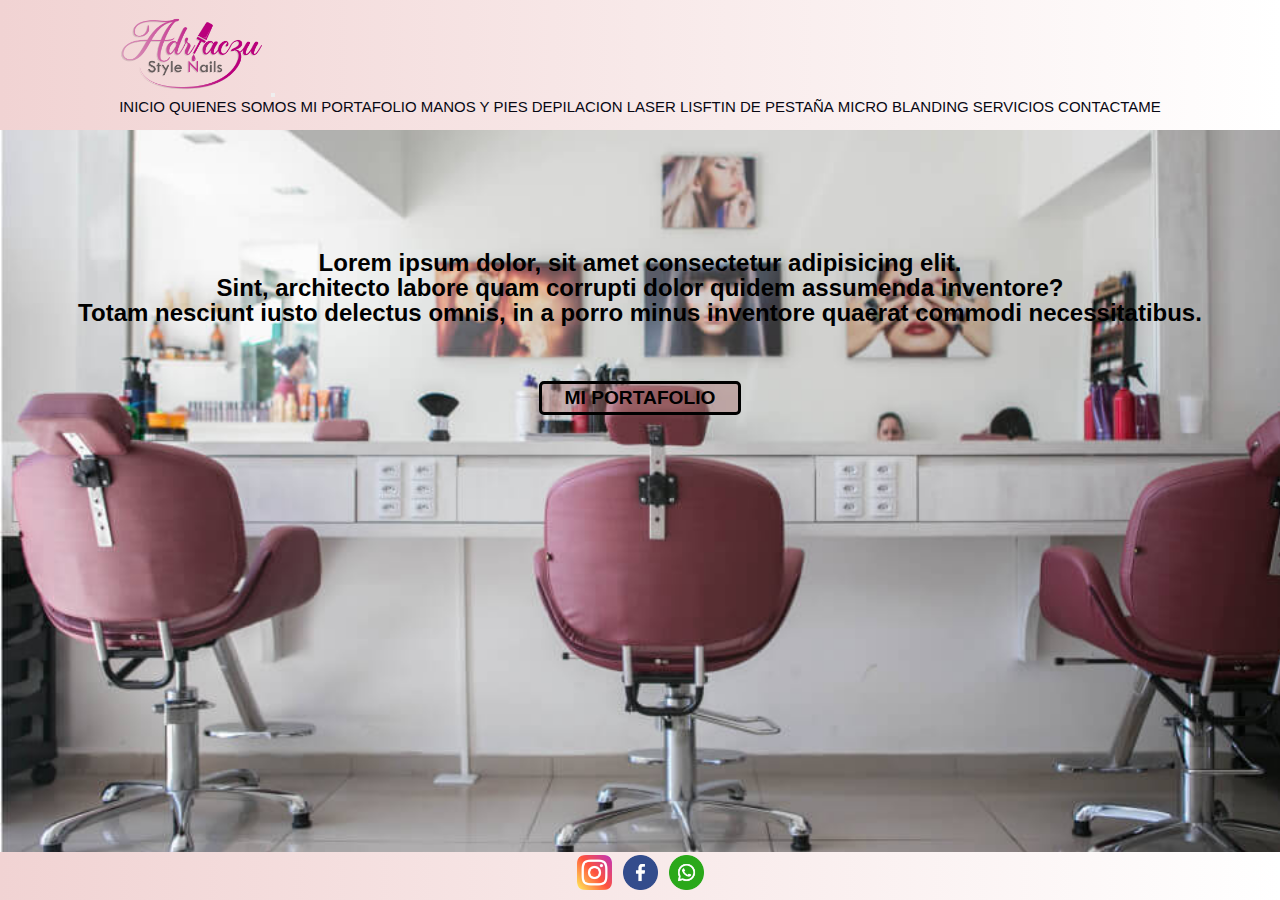
<file: index.html>
<!DOCTYPE html>
<html lang="en">

<head>
    <meta charset="UTF-8">
    <meta http-equiv="X-UA-Compatible" content="IE=edge">
    <meta name="viewport" content="width=, initial-scale=1.0">
    <link rel=”stylesheet” href=”https://cdnjs.cloudflare.com/ajax/libs/font-awesome/4.7.0/css/font-awesome.min.css”>
    <link href="https://cdn.jsdelivr.net/npm/bootstrap@5.2.0-beta1/dist/css/bootstrap.min.css" rel="stylesheet"
        integrity="sha384-0evHe/X+R7YkIZDRvuzKMRqM+OrBnVFBL6DOitfPri4tjfHxaWutUpFmBp4vmVor" crossorigin="anonymous">
    <link rel="stylesheet" href="css/style.css">
    <title>Adri ACZU Style Nails</title>
</head>

<body class="imgFondo">
    
    <!-- Encabezado -->
    <header>
        <nav class="navbar navbar-expand-lg bg-light">
            <div class="container-fluid">
                <a class="navbar-brand" href="index.html"><img class="logo" width="150px" src="./img/logo2.png"
                        alt="logo"></a>
                <button class="navbar-toggler" type="button" data-bs-toggle="collapse"
                    data-bs-target="#navbarSupportedContent" aria-controls="navbarSupportedContent"
                    aria-expanded="false" aria-label="Toggle navigation">
                    <span class="navbar-toggler-icon"></span>
                </button>
                <div class="collapse navbar-collapse" id="navbarSupportedContent">
                    <ul class="navbar-nav ms-auto mb-2 mb-lg-0 ">
                        <li class="nav-item">
                            <a class="nav-link active" aria-current="page" href="./index.html">INICIO</a>
                        </li>
                        <li class="nav-item">
                            <a class="nav-link" href="./quienes.somos.html">QUIENES SOMOS</a>
                        </li>
                        <li class="nav-item">
                            <a class="nav-link" href="./mi.portafolio.html">MI PORTAFOLIO</a>
                        </li>
                        <li class="nav-item dropdown">
                            <a class="nav-link dropdown-toggle" href="./servicios.html" id="navbarDropdown"
                                data-bs-toggle="dropdown">SERVICIOS</a>
                            <ul class="dropdown-menu" aria-labelledby="navbarDropdown">
                                <li><a class="dropdown-item" href="./servicios.html">MANOS Y PIES</a></li>
                                <li><a class="dropdown-item" href="./servicios.html">DEPILACION LASER</a></li>
                                <li><a class="dropdown-item" href="./servicios.html">LISFTIN DE PESTAÑA</a></li>
                                <li><a class="dropdown-item" href="./servicios.html">MICRO BLANDING</a></li>
                            </ul>
                        </li>
                        <li class="nav-item">
                            <a class="nav-link" href="./contactanos.html" target="_blank">CONTACTAME</a>
                        </li>
                    </ul>
                </div>
            </div>
        </nav>
    </header>

    <!-- cuerpo -->
    <main>
        <div class="container">
            <!-- texto que va ir sobre las foto eslogan -->
            <P class="eslogan">Lorem ipsum dolor, sit amet consectetur adipisicing elit. <br> Sint, architecto labore
                quam
                corrupti dolor quidem
                assumenda inventore? <br> Totam nesciunt iusto delectus omnis, in a porro minus inventore quaerat
                commodi
                necessitatibus.</P>
            <!-- Este va ser un boton sobre mi imagen de fondo para ir al portafolio-->
            <a href="./mi.portafolio.html" class="miPortafolio">MI PORTAFOLIO</a>
        </div>
    </main>

    <!-- Pie de pagina con los logos y los vinculos para acceder -->
    <footer class="footer container-fluid">
        <ul>
            <li class="logos">
                <a target="_blank" href="https://www.instagram.com/adriaczu_nails/"> <img width="35xp"
                        src="./img/instagram.png" alt="INSTAGRAM"></a>
            </li>

            <li class="logos">
                <a target="_blank" href="https://www.facebook.com/Adriaczunails/"><img width="35xp"
                        src="./img/facebook.png" alt="FACEBOOK"></a>
            </li>

            <li class="logos">
                <a target="_blank" href="https://wa.me/5491127729313?"><img width="35xp" src="./img/whatsapp.png"
                        alt="WHATSAPP"></a>
            </li>
        </ul>
    </footer>

    <script src="https://cdn.jsdelivr.net/npm/bootstrap@5.2.0-beta1/dist/js/bootstrap.bundle.min.js"
        integrity="sha384-pprn3073KE6tl6bjs2QrFaJGz5/SUsLqktiwsUTF55Jfv3qYSDhgCecCxMW52nD2"
        crossorigin="anonymous"></script>
</body>

</html>
</file>
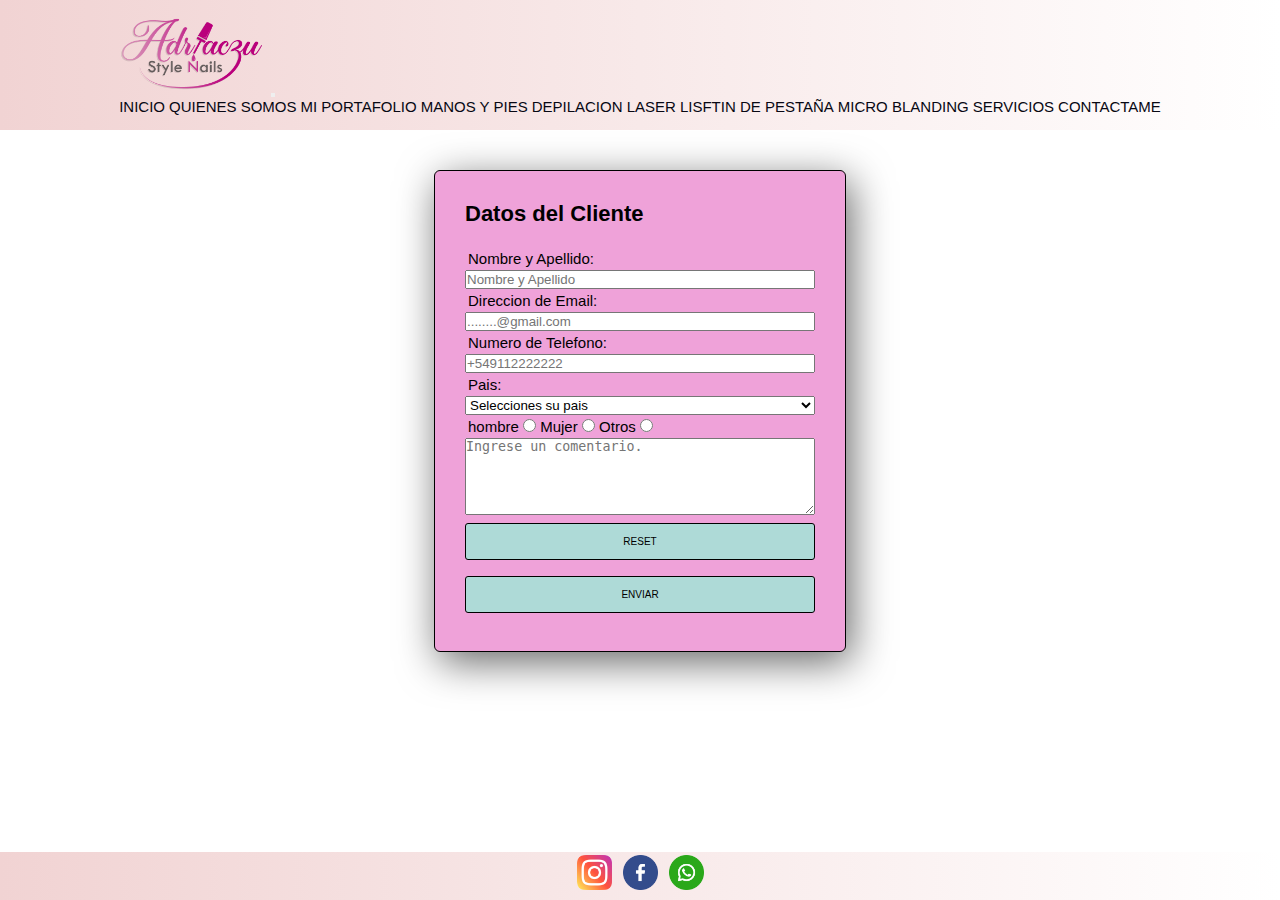
<file: contactanos.html>
<!DOCTYPE html>
<html lang="en">

<head>
    <meta charset="UTF-8">
    <meta http-equiv="X-UA-Compatible" content="IE=edge">
    <meta name="viewport" content="width=, initial-scale=1.0">
    <link rel=”stylesheet” href=”https://cdnjs.cloudflare.com/ajax/libs/font-awesome/4.7.0/css/font-awesome.min.css”>
    <link href="https://cdn.jsdelivr.net/npm/bootstrap@5.2.0-beta1/dist/css/bootstrap.min.css" rel="stylesheet"
        integrity="sha384-0evHe/X+R7YkIZDRvuzKMRqM+OrBnVFBL6DOitfPri4tjfHxaWutUpFmBp4vmVor" crossorigin="anonymous">
    <link rel="stylesheet" href="css/style.css">
    <title>Adri ACZU Style Nails</title>
</head>

<body>
    <!-- Encabezado -->
    <header>
        <nav class="navbar navbar-expand-lg bg-light">
            <div class="container-fluid">
                <a class="navbar-brand" href="index.html"><img class="logo" width="150px" src="./img/logo2.png"
                        alt="logo"></a>
                <button class="navbar-toggler" type="button" data-bs-toggle="collapse"
                    data-bs-target="#navbarSupportedContent" aria-controls="navbarSupportedContent"
                    aria-expanded="false" aria-label="Toggle navigation">
                    <span class="navbar-toggler-icon"></span>
                </button>
                <div class="collapse navbar-collapse" id="navbarSupportedContent">
                    <ul class="navbar-nav ms-auto mb-2 mb-lg-0 ">
                        <li class="nav-item">
                            <a class="nav-link active" aria-current="page" href="./index.html">INICIO</a>
                        </li>
                        <li class="nav-item">
                            <a class="nav-link" href="./quienes.somos.html">QUIENES SOMOS</a>
                        </li>
                        <li class="nav-item">
                            <a class="nav-link" href="./mi.portafolio.html">MI PORTAFOLIO</a>
                        </li>
                        <li class="nav-item dropdown">
                            <a class="nav-link dropdown-toggle" href="./servicios.html" id="navbarDropdown"
                                data-bs-toggle="dropdown">SERVICIOS</a>
                            <ul class="dropdown-menu" aria-labelledby="navbarDropdown">
                                <li><a class="dropdown-item" href="./servicios.html">MANOS Y PIES</a></li>
                                <li><a class="dropdown-item" href="./servicios.html">DEPILACION LASER</a></li>
                                <li><a class="dropdown-item" href="./servicios.html">LISFTIN DE PESTAÑA</a></li>
                                <li><a class="dropdown-item" href="./servicios.html">MICRO BLANDING</a></li>
                            </ul>
                        </li>
                        <li class="nav-item">
                            <a class="nav-link" href="./contactanos.html" target="_blank">CONTACTAME</a>
                        </li>
                    </ul>
                </div>
            </div>
        </nav>
    </header>
    
    <!-- cuerpo -->
    <main>
        <form action="#" method="GET" class="box">
            <h3 class="tituloFor">Datos del Cliente</h3>
            <label class="label">Nombre y Apellido:</label><input type="text" placeholder="Nombre y Apellido">
            <label class="label">Direccion de Email:</label><input type="email" placeholder="........@gmail.com">
            <label class="label">Numero de Telefono:</label><input type="tel" placeholder="+549112222222">
            <label class="label">Pais:</label>
            <select name="pais" class="select">
                <option value="seleccion">Selecciones su pais</option>
                <option value="argentina">Argentina</option>
                <option value="venezuela">Venezuela</option>
                <option value="chile">chile</option>
            </select>
            <label class="label">
                <span>hombre</span>
                <input type="radio" name="sexo" value="hombre">
                <span>Mujer</span>
                <input type="radio" name="sexo" value="Mujer">
                <span>Otros</span>
                <input type="radio" name="sexo" value="Otros">
            </label>
            <textarea name="" id="" cols="30" rows="5" placeholder="Ingrese un comentario."></textarea>
            <input type="reset" value="RESET" class="boton">
            <input type="submit" value="ENVIAR" class="boton">
        </form>
    </main>

    <!-- Pie de pagina con los logos y los vinculos para acceder -->
    <footer class="footer container-fluid">
        <ul>
            <li class="logos">
                <a target="_blank" href="https://www.instagram.com/adriaczu_nails/"> <img width="35xp"
                        src="./img/instagram.png" alt="INSTAGRAM"></a>
            </li>

            <li class="logos">
                <a target="_blank" href="https://www.facebook.com/Adriaczunails/"><img width="35xp"
                        src="./img/facebook.png" alt="FACEBOOK"></a>
            </li>

            <li class="logos">
                <a target="_blank" href="https://wa.me/5491127729313?"><img width="35xp" src="./img/whatsapp.png"
                        alt="WHATSAPP"></a>
            </li>
        </ul>
    </footer>
    <script src="https://cdn.jsdelivr.net/npm/bootstrap@5.2.0-beta1/dist/js/bootstrap.bundle.min.js"
        integrity="sha384-pprn3073KE6tl6bjs2QrFaJGz5/SUsLqktiwsUTF55Jfv3qYSDhgCecCxMW52nD2"
        crossorigin="anonymous"></script>
</body>

</html>
</file>
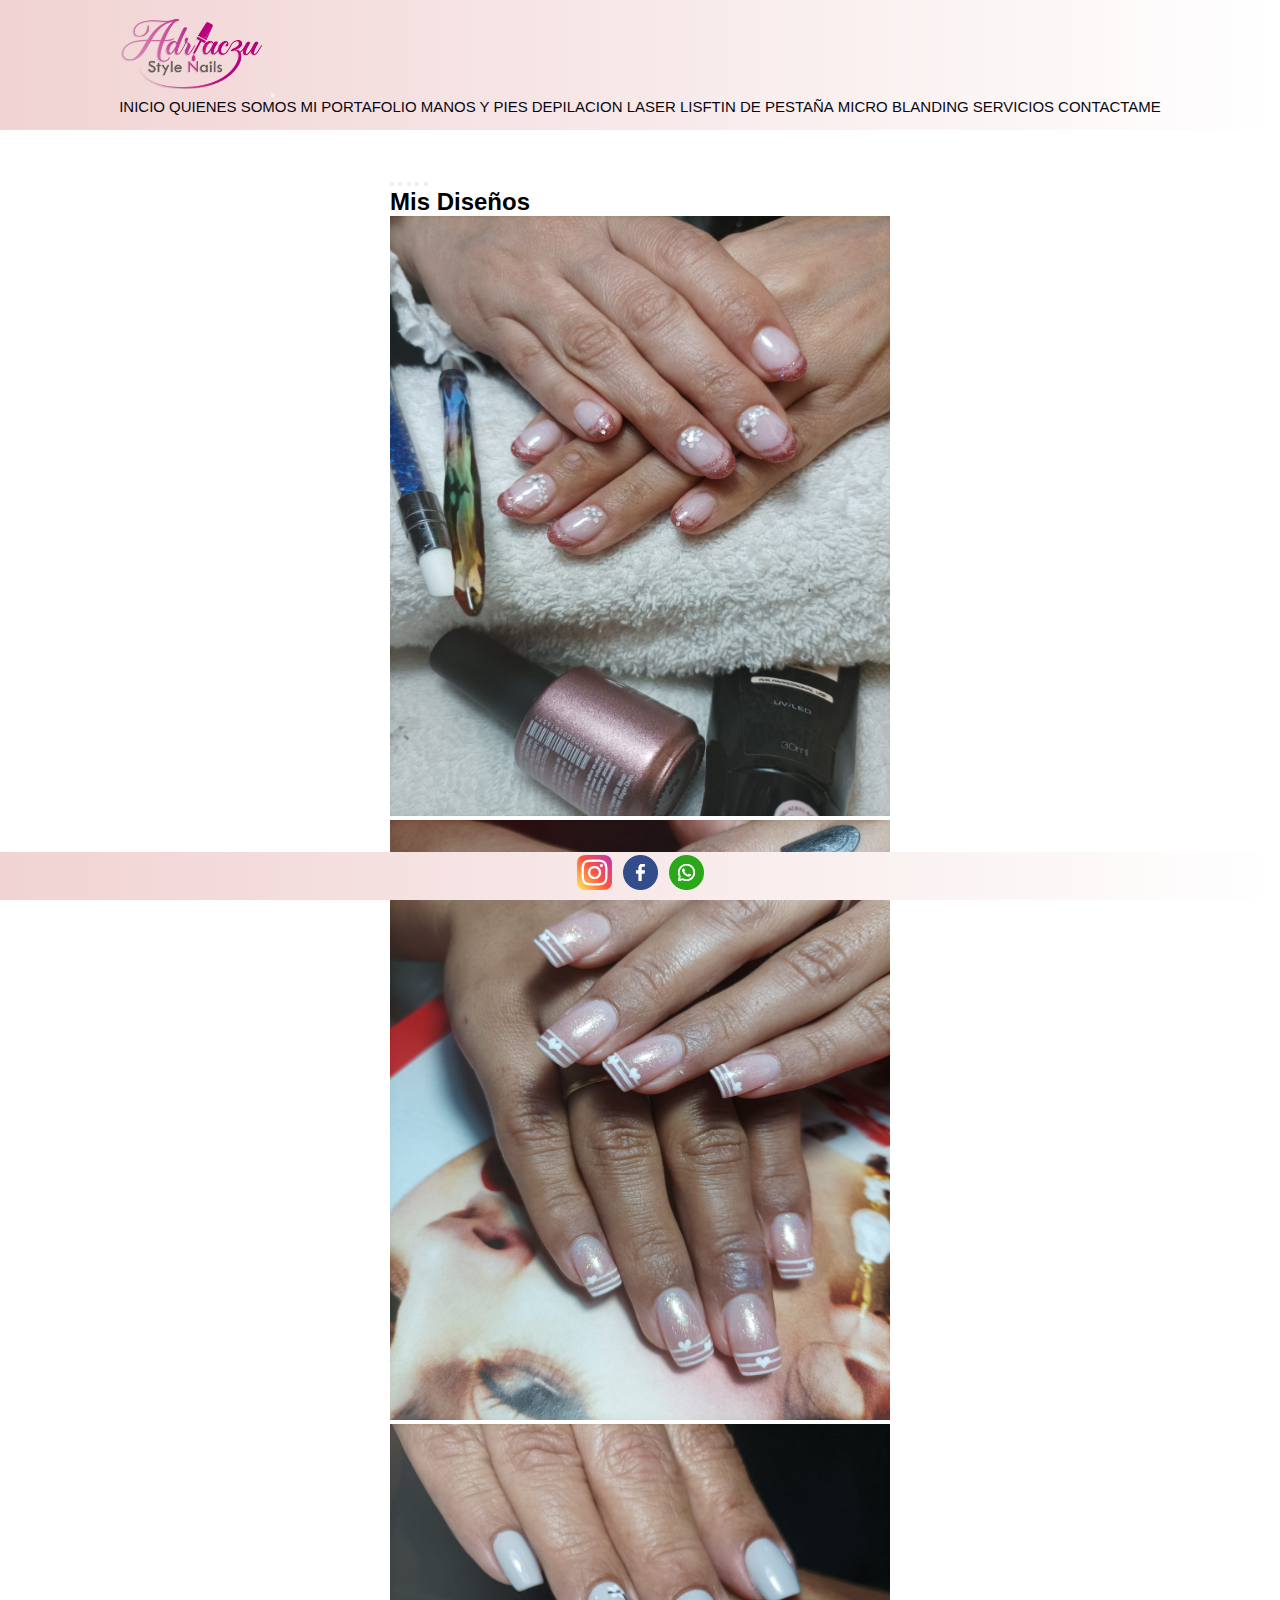
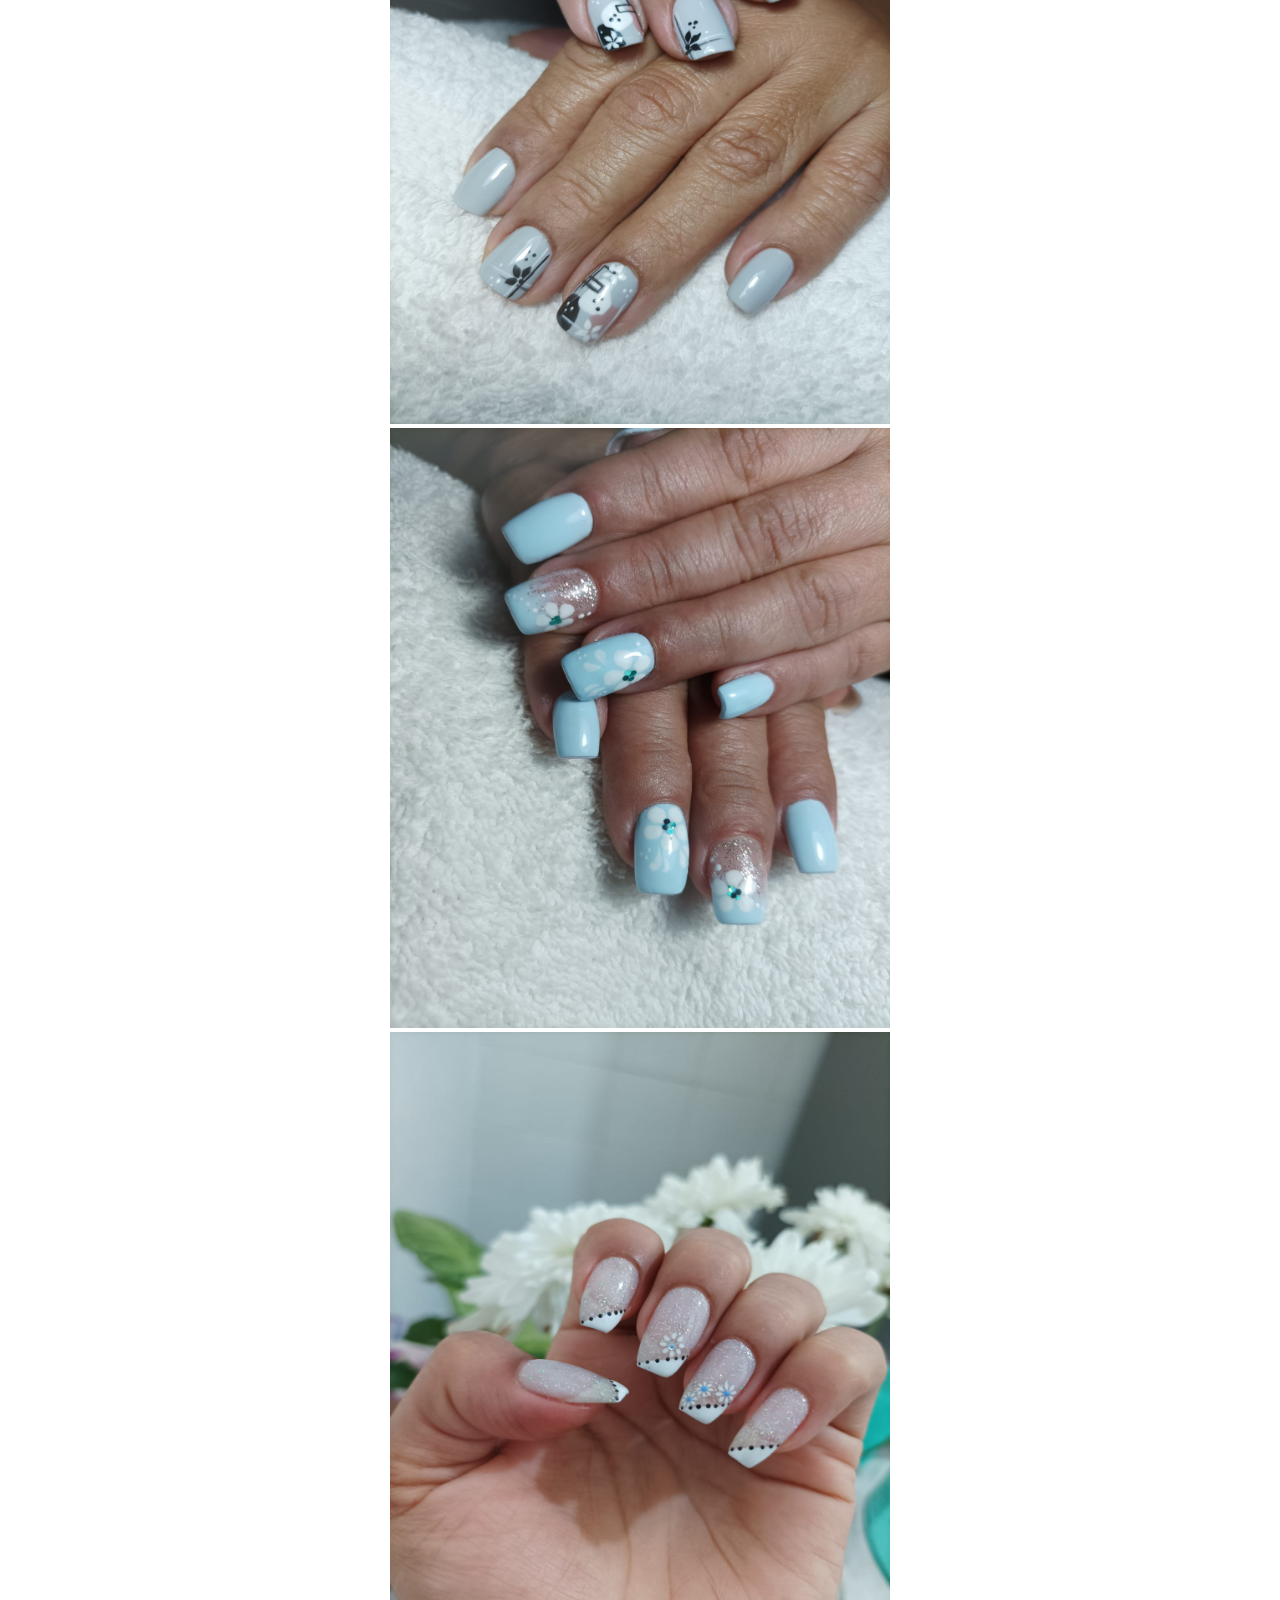
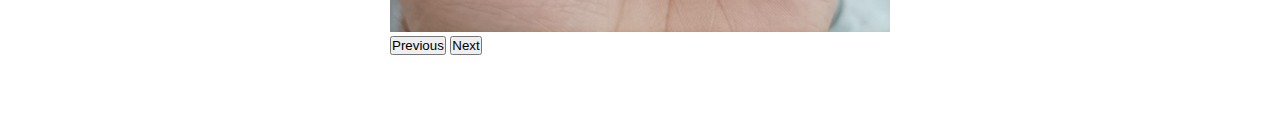
<file: mi.portafolio.html>
<!DOCTYPE html>
<html lang="en">

<head>
    <meta charset="UTF-8">
    <meta http-equiv="X-UA-Compatible" content="IE=edge">
    <meta name="viewport" content="width=, initial-scale=1.0">
    <link rel=”stylesheet” href=”https://cdnjs.cloudflare.com/ajax/libs/font-awesome/4.7.0/css/font-awesome.min.css”>
    <link href="https://cdn.jsdelivr.net/npm/bootstrap@5.2.0-beta1/dist/css/bootstrap.min.css" rel="stylesheet"
        integrity="sha384-0evHe/X+R7YkIZDRvuzKMRqM+OrBnVFBL6DOitfPri4tjfHxaWutUpFmBp4vmVor" crossorigin="anonymous">
    <link rel="stylesheet" href="css/style.css">
    <title>Adri ACZU Style Nails</title>
</head>

<body>
    <!-- Encabezado -->
    <header>
        <nav class="navbar navbar-expand-lg bg-light">
            <div class="container-fluid">
                <a class="navbar-brand" href="index.html"><img class="logo" width="150px" src="./img/logo2.png"
                        alt="logo"></a>
                <button class="navbar-toggler" type="button" data-bs-toggle="collapse"
                    data-bs-target="#navbarSupportedContent" aria-controls="navbarSupportedContent"
                    aria-expanded="false" aria-label="Toggle navigation">
                    <span class="navbar-toggler-icon"></span>
                </button>
                <div class="collapse navbar-collapse" id="navbarSupportedContent">
                    <ul class="navbar-nav ms-auto mb-2 mb-lg-0 ">
                        <li class="nav-item">
                            <a class="nav-link active" aria-current="page" href="./index.html">INICIO</a>
                        </li>
                        <li class="nav-item">
                            <a class="nav-link" href="./quienes.somos.html">QUIENES SOMOS</a>
                        </li>
                        <li class="nav-item">
                            <a class="nav-link" href="./mi.portafolio.html">MI PORTAFOLIO</a>
                        </li>
                        <li class="nav-item dropdown">
                            <a class="nav-link dropdown-toggle" href="./servicios.html" id="navbarDropdown"
                                data-bs-toggle="dropdown">SERVICIOS</a>
                            <ul class="dropdown-menu" aria-labelledby="navbarDropdown">
                                <li><a class="dropdown-item" href="./servicios.html">MANOS Y PIES</a></li>
                                <li><a class="dropdown-item" href="./servicios.html">DEPILACION LASER</a></li>
                                <li><a class="dropdown-item" href="./servicios.html">LISFTIN DE PESTAÑA</a></li>
                                <li><a class="dropdown-item" href="./servicios.html">MICRO BLANDING</a></li>
                            </ul>
                        </li>
                        <li class="nav-item">
                            <a class="nav-link" href="./contactanos.html" target="_blank">CONTACTAME</a>
                        </li>
                    </ul>
                </div>
            </div>
        </nav>
    </header>

    <!-- cuerpo -->
    <main class="mainPortafolio">
        <div id="carouselExampleIndicators" class="carousel slide" data-bs-ride="true">
            <div class="carousel-indicators">
                <button type="button" data-bs-target="#carouselExampleIndicators" data-bs-slide-to="0" class="active"
                    aria-current="true" aria-label="Slide 1"></button>
                <button type="button" data-bs-target="#carouselExampleIndicators" data-bs-slide-to="1"
                    aria-label="Slide 2"></button>
                <button type="button" data-bs-target="#carouselExampleIndicators" data-bs-slide-to="2"
                    aria-label="Slide 3"></button>
                <button type="button" data-bs-target="#carouselExampleIndicators" data-bs-slide-to="3"
                    aria-label="Slide 4"></button>
                <button type="button" data-bs-target="#carouselExampleIndicators" data-bs-slide-to="4"
                    aria-label="Slide 5"></button>
            </div>
            <div class="carousel-inner">
                <h2 class="tituloPort">Mis Diseños</h2>
                <div class="carousel-item active">
                    <img src="./img/m1.jpeg" class="d-block w-100" alt="..." width="500px" height="600px">
                </div>
                <div class="carousel-item">
                    <img src="./img/m3.jpeg" class="d-block w-100" alt="..." width="500px" height="600px">
                </div>
                <div class="carousel-item">
                    <img src="./img/m4.jpeg" class="d-block w-100" alt="..." width="500px" height="600px">
                </div>
                <div class="carousel-item">
                    <img src="./img/m5.jpeg" class="d-block w-100" alt="..." width="500px" height="600px">
                </div>
                <div class="carousel-item">
                    <img src="./img/m8.jpeg" class="d-block w-100" alt="..." width="500px" height="600px">
                </div>
            </div>
            <button class="carousel-control-prev" type="button" data-bs-target="#carouselExampleIndicators"
                data-bs-slide="prev">
                <span class="carousel-control-prev-icon" aria-hidden="true"></span>
                <span class="visually-hidden">Previous</span>
            </button>
            <button class="carousel-control-next" type="button" data-bs-target="#carouselExampleIndicators"
                data-bs-slide="next">
                <span class="carousel-control-next-icon" aria-hidden="true"></span>
                <span class="visually-hidden">Next</span>
            </button>
        </div>
    </main>

    <!-- Pie de pagina con los logos y los vinculos para acceder -->
    <footer class="footer container-fluid">
        <ul>
            <li class="logos">
                <a target="_blank" href="https://www.instagram.com/adriaczu_nails/"> <img width="35xp"
                        src="./img/instagram.png" alt="INSTAGRAM"></a>
            </li>

            <li class="logos">
                <a target="_blank" href="https://www.facebook.com/Adriaczunails/"><img width="35xp"
                        src="./img/facebook.png" alt="FACEBOOK"></a>
            </li>

            <li class="logos">
                <a target="_blank" href="https://wa.me/5491127729313?"><img width="35xp" src="./img/whatsapp.png"
                        alt="WHATSAPP"></a>
            </li>
        </ul>
    </footer>

    <script src="https://cdn.jsdelivr.net/npm/bootstrap@5.2.0-beta1/dist/js/bootstrap.bundle.min.js"
        integrity="sha384-pprn3073KE6tl6bjs2QrFaJGz5/SUsLqktiwsUTF55Jfv3qYSDhgCecCxMW52nD2"
        crossorigin="anonymous"></script>
</body>

</html>
</file>
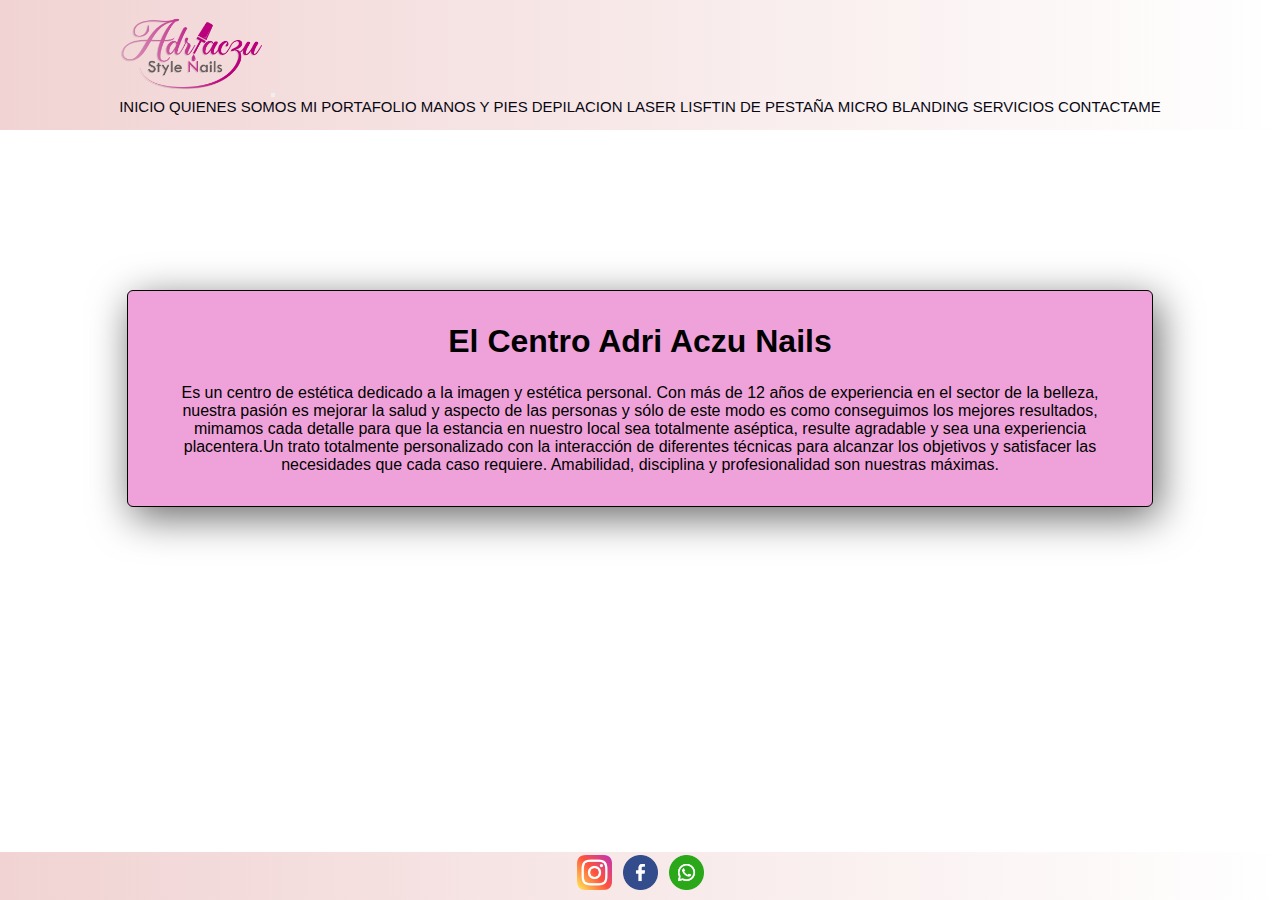
<file: quienes.somos.html>
<!DOCTYPE html>
<html lang="en">

<head>
    <meta charset="UTF-8">
    <meta http-equiv="X-UA-Compatible" content="IE=edge">
    <meta name="viewport" content="width=, initial-scale=1.0">
    <link rel=”stylesheet” href=”https://cdnjs.cloudflare.com/ajax/libs/font-awesome/4.7.0/css/font-awesome.min.css”>
    <link href="https://cdn.jsdelivr.net/npm/bootstrap@5.2.0-beta1/dist/css/bootstrap.min.css" rel="stylesheet"
        integrity="sha384-0evHe/X+R7YkIZDRvuzKMRqM+OrBnVFBL6DOitfPri4tjfHxaWutUpFmBp4vmVor" crossorigin="anonymous">
    <link rel="stylesheet" href="css/style.css">
    <title>Adri ACZU Style Nails</title>
</head>

<body>
    <!-- Encabezado -->
    <header>
        <nav class="navbar navbar-expand-lg bg-light">
            <div class="container-fluid">
                <a class="navbar-brand" href="index.html"><img class="logo" width="150px" src="./img/logo2.png"
                        alt="logo"></a>
                <button class="navbar-toggler" type="button" data-bs-toggle="collapse"
                    data-bs-target="#navbarSupportedContent" aria-controls="navbarSupportedContent"
                    aria-expanded="false" aria-label="Toggle navigation">
                    <span class="navbar-toggler-icon"></span>
                </button>
                <div class="collapse navbar-collapse" id="navbarSupportedContent">
                    <ul class="navbar-nav ms-auto mb-2 mb-lg-0 ">
                        <li class="nav-item">
                            <a class="nav-link active" aria-current="page" href="./index.html">INICIO</a>
                        </li>
                        <li class="nav-item">
                            <a class="nav-link" href="./quienes.somos.html">QUIENES SOMOS</a>
                        </li>
                        <li class="nav-item">
                            <a class="nav-link" href="./mi.portafolio.html">MI PORTAFOLIO</a>
                        </li>
                        <li class="nav-item dropdown">
                            <a class="nav-link dropdown-toggle" href="./servicios.html" id="navbarDropdown"
                                data-bs-toggle="dropdown">SERVICIOS</a>
                            <ul class="dropdown-menu" aria-labelledby="navbarDropdown">
                                <li><a class="dropdown-item" href="./servicios.html">MANOS Y PIES</a></li>
                                <li><a class="dropdown-item" href="./servicios.html">DEPILACION LASER</a></li>
                                <li><a class="dropdown-item" href="./servicios.html">LISFTIN DE PESTAÑA</a></li>
                                <li><a class="dropdown-item" href="./servicios.html">MICRO BLANDING</a></li>
                            </ul>
                        </li>
                        <li class="nav-item">
                            <a class="nav-link" href="./contactanos.html" target="_blank">CONTACTAME</a>
                        </li>
                    </ul>
                </div>
            </div>
        </nav>
    </header>

    <!-- cuerpo -->
    <main>
        <div class="container">
            <section class="contenedorQuien">
                <h2 class="tituloQuien">El Centro Adri Aczu Nails</h2>
                <p>
                    Es un centro de estética dedicado a la imagen y estética personal. Con más de 12 años de experiencia
                    en
                    el sector de la belleza, nuestra pasión es mejorar la salud y aspecto de las personas y sólo de este
                    modo es como conseguimos los mejores resultados, mimamos cada detalle para que la estancia en
                    nuestro
                    local sea totalmente aséptica, resulte agradable y sea una experiencia placentera.Un trato
                    totalmente
                    personalizado con la interacción de diferentes técnicas para alcanzar los objetivos y satisfacer las
                    necesidades que cada caso requiere. Amabilidad, disciplina y profesionalidad son nuestras máximas.
                </p>
            </section>
        </div>
    </main>

    <!-- Pie de pagina con los logos y los vinculos para acceder -->
    <footer class="footer container-fluid">
        <ul>
            <li class="logos">
                <a target="_blank" href="https://www.instagram.com/adriaczu_nails/"> <img width="35xp"
                        src="./img/instagram.png" alt="INSTAGRAM"></a>
            </li>

            <li class="logos">
                <a target="_blank" href="https://www.facebook.com/Adriaczunails/"><img width="35xp"
                        src="./img/facebook.png" alt="FACEBOOK"></a>
            </li>

            <li class="logos">
                <a target="_blank" href="https://wa.me/5491127729313?"><img width="35xp" src="./img/whatsapp.png"
                        alt="WHATSAPP"></a>
            </li>
        </ul>
    </footer>

    <script src="https://cdn.jsdelivr.net/npm/bootstrap@5.2.0-beta1/dist/js/bootstrap.bundle.min.js"
        integrity="sha384-pprn3073KE6tl6bjs2QrFaJGz5/SUsLqktiwsUTF55Jfv3qYSDhgCecCxMW52nD2"
        crossorigin="anonymous"></script>
</body>

</html>
</file>
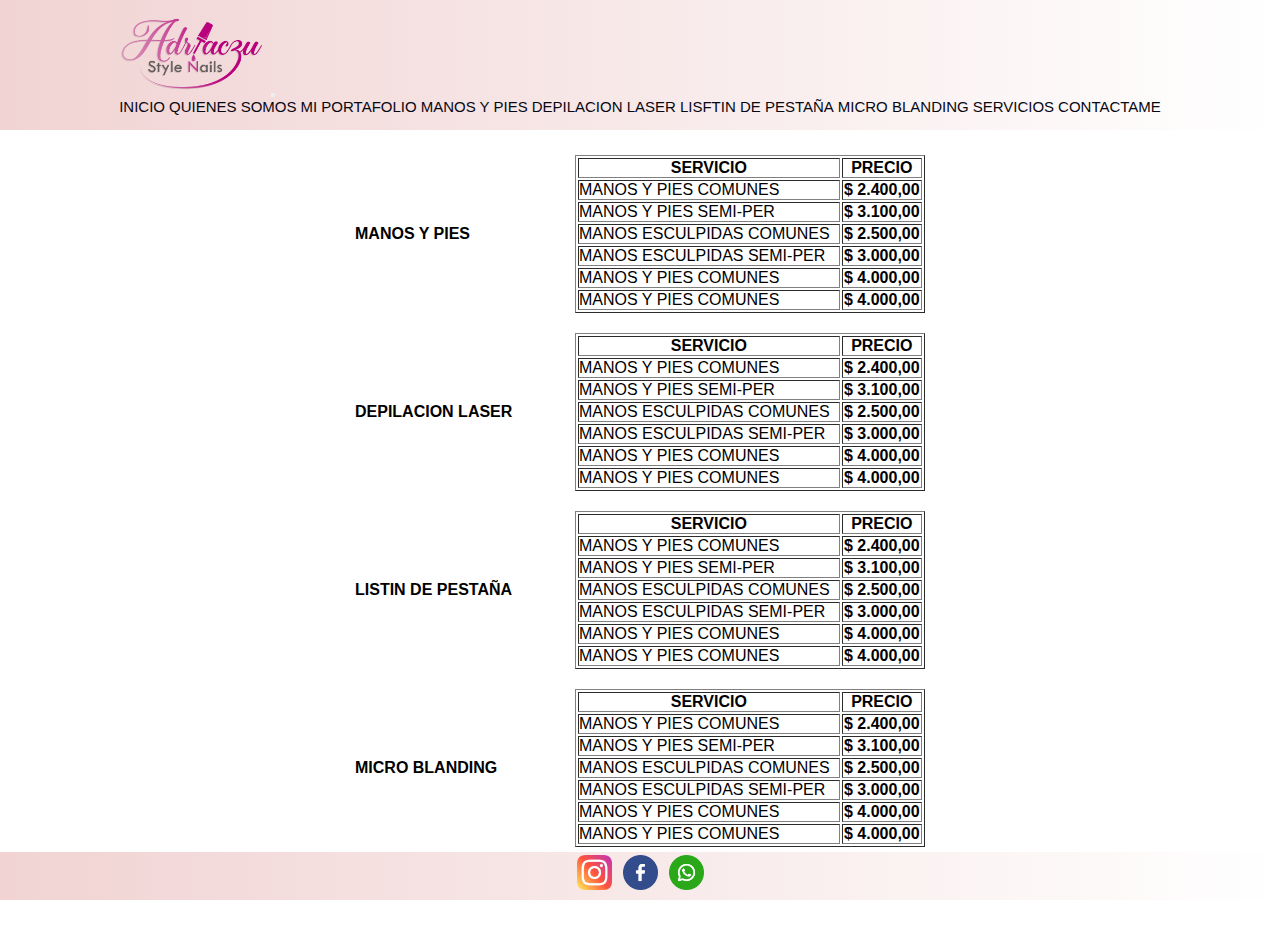
<file: servicios.html>
<!DOCTYPE html>
<html lang="en">

<head>
    <meta charset="UTF-8">
    <meta http-equiv="X-UA-Compatible" content="IE=edge">
    <meta name="viewport" content="width=, initial-scale=1.0">
    <link rel=”stylesheet” href=”https://cdnjs.cloudflare.com/ajax/libs/font-awesome/4.7.0/css/font-awesome.min.css”>
    <link href="https://cdn.jsdelivr.net/npm/bootstrap@5.2.0-beta1/dist/css/bootstrap.min.css" rel="stylesheet"
        integrity="sha384-0evHe/X+R7YkIZDRvuzKMRqM+OrBnVFBL6DOitfPri4tjfHxaWutUpFmBp4vmVor" crossorigin="anonymous">
    <link rel="stylesheet" href="css/style.css">
    <title>Adri ACZU Style Nails</title>
</head>

<body>
    <!-- Encabezado -->
    <header>
        <nav class="navbar navbar-expand-lg bg-light">
            <div class="container-fluid">
                <a class="navbar-brand" href="index.html"><img class="logo" width="150px" src="./img/logo2.png"
                        alt="logo"></a>
                <button class="navbar-toggler" type="button" data-bs-toggle="collapse"
                    data-bs-target="#navbarSupportedContent" aria-controls="navbarSupportedContent"
                    aria-expanded="false" aria-label="Toggle navigation">
                    <span class="navbar-toggler-icon"></span>
                </button>
                <div class="collapse navbar-collapse" id="navbarSupportedContent">
                    <ul class="navbar-nav ms-auto mb-2 mb-lg-0 ">
                        <li class="nav-item">
                            <a class="nav-link active" aria-current="page" href="./index.html">INICIO</a>
                        </li>
                        <li class="nav-item">
                            <a class="nav-link" href="./quienes.somos.html">QUIENES SOMOS</a>
                        </li>
                        <li class="nav-item">
                            <a class="nav-link" href="./mi.portafolio.html">MI PORTAFOLIO</a>
                        </li>
                        <li class="nav-item dropdown">
                            <a class="nav-link dropdown-toggle" href="./servicios.html" id="navbarDropdown"
                                data-bs-toggle="dropdown">SERVICIOS</a>
                            <ul class="dropdown-menu" aria-labelledby="navbarDropdown">
                                <li><a class="dropdown-item" href="./servicios.html">MANOS Y PIES</a></li>
                                <li><a class="dropdown-item" href="./servicios.html">DEPILACION LASER</a></li>
                                <li><a class="dropdown-item" href="./servicios.html">LISFTIN DE PESTAÑA</a></li>
                                <li><a class="dropdown-item" href="./servicios.html">MICRO BLANDING</a></li>
                            </ul>
                        </li>
                        <li class="nav-item">
                            <a class="nav-link" href="./contactanos.html" target="_blank">CONTACTAME</a>
                        </li>
                    </ul>
                </div>
            </div>
        </nav>
    </header>

    <!-- cuerpo -->
    <main class="container">
        <div class="contenedorTabla">
            <h3>MANOS Y PIES</h3>
            <table border="1">
                <!-- Filas -->
                <tr>
                    <!-- Titulos de Columna -->
                    <th>SERVICIO</th>
                    <th>PRECIO</th>
                </tr>
                <tr>
                    <!-- Informacion de la columna -->
                    <td>MANOS Y PIES COMUNES</td>
                    <th>$ 2.400,00</th>
                </tr>
                <tr>
                    <!-- Informacion de la columna -->
                    <td>MANOS Y PIES SEMI-PER</td>
                    <th>$ 3.100,00</th>
                </tr>
                <tr>
                    <!-- Informacion de la columna -->
                    <td>MANOS ESCULPIDAS COMUNES</td>
                    <th>$ 2.500,00</th>
                </tr>
                <tr>
                    <!-- Informacion de la columna -->
                    <td>MANOS ESCULPIDAS SEMI-PER</td>
                    <th>$ 3.000,00</th>
                </tr>
                <tr>
                    <!-- Informacion de la columna -->
                    <td>MANOS Y PIES COMUNES</td>
                    <th>$ 4.000,00</th>
                </tr>
                <tr>
                    <!-- Informacion de la columna -->
                    <td>MANOS Y PIES COMUNES</td>
                    <th>$ 4.000,00</th>
                </tr>
            </table>
            <h3> DEPILACION LASER</h3>
            <table border="1">
                <!-- Filas -->
                <tr>
                    <!-- Titulos de Columna -->
                    <th>SERVICIO</th>
                    <th>PRECIO</th>
                </tr>
                <tr>
                    <!-- Informacion de la columna -->
                    <td>MANOS Y PIES COMUNES</td>
                    <th>$ 2.400,00</th>
                </tr>
                <tr>
                    <!-- Informacion de la columna -->
                    <td>MANOS Y PIES SEMI-PER</td>
                    <th>$ 3.100,00</th>
                </tr>
                <tr>
                    <!-- Informacion de la columna -->
                    <td>MANOS ESCULPIDAS COMUNES</td>
                    <th>$ 2.500,00</th>
                </tr>
                <tr>
                    <!-- Informacion de la columna -->
                    <td>MANOS ESCULPIDAS SEMI-PER</td>
                    <th>$ 3.000,00</th>
                </tr>
                <tr>
                    <!-- Informacion de la columna -->
                    <td>MANOS Y PIES COMUNES</td>
                    <th>$ 4.000,00</th>
                </tr>
                <tr>
                    <!-- Informacion de la columna -->
                    <td>MANOS Y PIES COMUNES</td>
                    <th>$ 4.000,00</th>
                </tr>
            </table>
            <h3>LISTIN DE PESTAÑA</h3>
            <table border="1">
                <!-- Filas -->
                <tr>
                    <!-- Titulos de Columna -->
                    <th>SERVICIO</th>
                    <th>PRECIO</th>
                </tr>
                <tr>
                    <!-- Informacion de la columna -->
                    <td>MANOS Y PIES COMUNES</td>
                    <th>$ 2.400,00</th>
                </tr>
                <tr>
                    <!-- Informacion de la columna -->
                    <td>MANOS Y PIES SEMI-PER</td>
                    <th>$ 3.100,00</th>
                </tr>
                <tr>
                    <!-- Informacion de la columna -->
                    <td>MANOS ESCULPIDAS COMUNES</td>
                    <th>$ 2.500,00</th>
                </tr>
                <tr>
                    <!-- Informacion de la columna -->
                    <td>MANOS ESCULPIDAS SEMI-PER</td>
                    <th>$ 3.000,00</th>
                </tr>
                <tr>
                    <!-- Informacion de la columna -->
                    <td>MANOS Y PIES COMUNES</td>
                    <th>$ 4.000,00</th>
                </tr>
                <tr>
                    <!-- Informacion de la columna -->
                    <td>MANOS Y PIES COMUNES</td>
                    <th>$ 4.000,00</th>
                </tr>
            </table>
            <h3>MICRO BLANDING</h3>
            <table border="1">
                <!-- Filas -->
                <tr>
                    <!-- Titulos de Columna -->
                    <th>SERVICIO</th>
                    <th>PRECIO</th>
                </tr>
                <tr>
                    <!-- Informacion de la columna -->
                    <td>MANOS Y PIES COMUNES</td>
                    <th>$ 2.400,00</th>
                </tr>
                <tr>
                    <!-- Informacion de la columna -->
                    <td>MANOS Y PIES SEMI-PER</td>
                    <th>$ 3.100,00</th>
                </tr>
                <tr>
                    <!-- Informacion de la columna -->
                    <td>MANOS ESCULPIDAS COMUNES</td>
                    <th>$ 2.500,00</th>
                </tr>
                <tr>
                    <!-- Informacion de la columna -->
                    <td>MANOS ESCULPIDAS SEMI-PER</td>
                    <th>$ 3.000,00</th>
                </tr>
                <tr>
                    <!-- Informacion de la columna -->
                    <td>MANOS Y PIES COMUNES</td>
                    <th>$ 4.000,00</th>
                </tr>
                <tr>
                    <!-- Informacion de la columna -->
                    <td>MANOS Y PIES COMUNES</td>
                    <th>$ 4.000,00</th>
                </tr>
            </table>
        </div>
    </main>

    <!-- Pie de pagina con los logos y los vinculos para acceder -->
    <footer class="footer container-fluid">
        <ul>
            <li class="logos">
                <a target="_blank" href="https://www.instagram.com/adriaczu_nails/"> <img width="35xp"
                        src="./img/instagram.png" alt="INSTAGRAM"></a>
            </li>

            <li class="logos">
                <a target="_blank" href="https://www.facebook.com/Adriaczunails/"><img width="35xp"
                        src="./img/facebook.png" alt="FACEBOOK"></a>
            </li>

            <li class="logos">
                <a target="_blank" href="https://wa.me/5491127729313?"><img width="35xp" src="./img/whatsapp.png"
                        alt="WHATSAPP"></a>
            </li>
        </ul>
    </footer>

    <script src="https://cdn.jsdelivr.net/npm/bootstrap@5.2.0-beta1/dist/js/bootstrap.bundle.min.js"
        integrity="sha384-pprn3073KE6tl6bjs2QrFaJGz5/SUsLqktiwsUTF55Jfv3qYSDhgCecCxMW52nD2"
        crossorigin="anonymous"></script>
</body>

</html>
</file>
<file: css/style.css>
/* reseteo de margenes */
* {
    margin: 0;
    padding: 0;
    /* box-sizing: border-box; */
}

/* estilo de body *//* Aplique grid en todo el body */
body {
    font-family: sans-serif;
    background-color: white;
    /* height: 100vh; */
    position: relative;
    /* padding-bottom: 3em; */
    min-height: 100vh;
    display: grid;
    grid-template-columns: 1fr;
    grid-template-rows: max-content auto 4rem;
}

nav{
    align-items: center;
    font-family: Impact, Haettenschweiler, 'Arial Narrow Bold', sans-serif;
    display: flex;
    font-size: 15px;
    flex-direction: column-reverse;
    padding: 15px;
    background-image: linear-gradient(to right, rgb(241, 211, 211), white )
}

nav ul {
    list-style-type: none;
    display: flex;
    align-items: center;
    float: left;
}

nav ul :hover {
    background-color: rgb(245, 243, 243);
}

header nav ul li a {
    text-decoration: none;
    color: rgb(8, 8, 19) !important;
    align-items: center;
    margin: 2px;
}

footer ul {
    display: flex;
    list-style-type: none;
    align-items: center;
    padding: 3px;
    text-decoration: none;
    margin-bottom: 0.2rem;
}
/* css main index */
.eslogan {
    line-height: 25px;
    padding: 1.5rem;
    margin-top: 6rem;
    display: flex;
    justify-content: center;
    text-align: center;
    color: rgb(0, 0, 0);
    font-size: x-large;
    font-weight: bold;
    font-family: Arial, Helvetica, sans-serif;
}
.miPortafolio{
    display: block;
    font-size: larger;
    font-family: Arial, Helvetica, sans-serif;
    justify-content: center;
    font-weight: bold;
    border: solid black;
    text-decoration: none;
    color: black;
    background-color: rgba(167, 104, 104, 0.4);
    width: 190px;
    text-align: center;
    margin: auto;
    padding: 3px;
    margin-top: 2rem;
    align-content: center;
    border-radius: 5px;
}

.miPortafolio:hover{
    transform: scale(1.5);
    color: black;
}

/* estilo del quienes somos */
.contenedorQuien{
    width: 75%;
    margin: auto;
    border: 1px solid black;
    border-radius: 6px;
    background: rgb(239, 162, 217);
    box-shadow: 5px 10px 40px rgba(0, 0, 0, 0.6);
    padding: 2rem;
    margin-top: 10rem;
    text-align: center;
}
.contenedorQuien:hover{
    transition: 3s;
    background-color: #8e2dfd;
}

.tituloQuien{
    padding-bottom: 1.5rem;
    font-size: 2rem;
    font-family: 'Lucida Sans', 'Lucida Sans Regular', 'Lucida Grande', 'Lucida Sans Unicode', Geneva, Verdana, sans-serif;
}

.imgFondo {
    background-image: url(../img/blog_4_original-1.jpg);
    background-repeat: no-repeat;
    background-size: cover;
    height: 100vh;
}

.footer {
    position: fixed;
    bottom: 0px;
    /* padding: 15px; */
    width: 100%;
    justify-content: center;
    display: flex;
    background-color: rgb(241, 211, 211, 0.956);
    background-image: linear-gradient(to right, rgb(241, 211, 211), white )
}

/* estilo del formulario */
.box {
    width: 350px;
    margin: auto;
    margin-top: 40px;
    padding: 30px;
    background: rgb(239, 162, 217);
    border-radius: 6px;
    border: 1px solid;
    font-family: 'Gill Sans', 'Gill Sans MT', Calibri, 'Trebuchet MS', sans-serif;
    color: black;
    display: grid;
    box-shadow: 5px 10px 40px rgba(0, 0, 0, 0.6);
}
.box:hover{
    transform: 0.5s;
    background-image: linear-gradient(to right, rgb(184, 26, 26), rgba(240, 231, 231, 0.6))
}

/* estilo titulo del formulario */
.tituloFor {
    font-size: 22px;
    margin-bottom: 20px;
}

/* estilo contenido for*/
.label{
    margin: 3px;
    font-size: 15px;
    font-family: Arial, Helvetica, sans-serif;
}

/* main de servicio */
.contenedorTabla{
    display: grid;
    /* background-color: rgba(249, 189, 189, 0.295) ; */
    grid-template-columns: 220px 350px;
    align-content: center;
    justify-content: center;
    margin: 10px;
    padding: 15px;
    grid-row-gap: 20px;
    align-items: center;
}
main div h3{
    font-size: 1rem;
}

/* estilo botones For */
.boton{
    width: 100%;
    background-color: rgb(174, 218, 215);
    font-size: 10px;
    color: black;
    padding: 12px;
    margin: 8px 0;
    border-radius: 3px;
    border: 1px solid;
}

/* tamaño de iconos de footer */
.logos {
    padding: 0 5.5px;
}

/* main mi portafolio */
.mainPortafolio{
    display: flex;
    justify-content: center;
    margin-top: 2.5rem;
}

@media (max-width:768px){
    .imgFondo {
        width: 100%;
    }
}
@media (max-width:425px){
    .imgFondo {
        width: 100%;
    }
}
@media (max-width:350px){
    .imgFondo {
        width: 100%;
    }
}
@media (max-width:600px){
    .imgFondo {
        width: 100%;
    }
}
</file>
